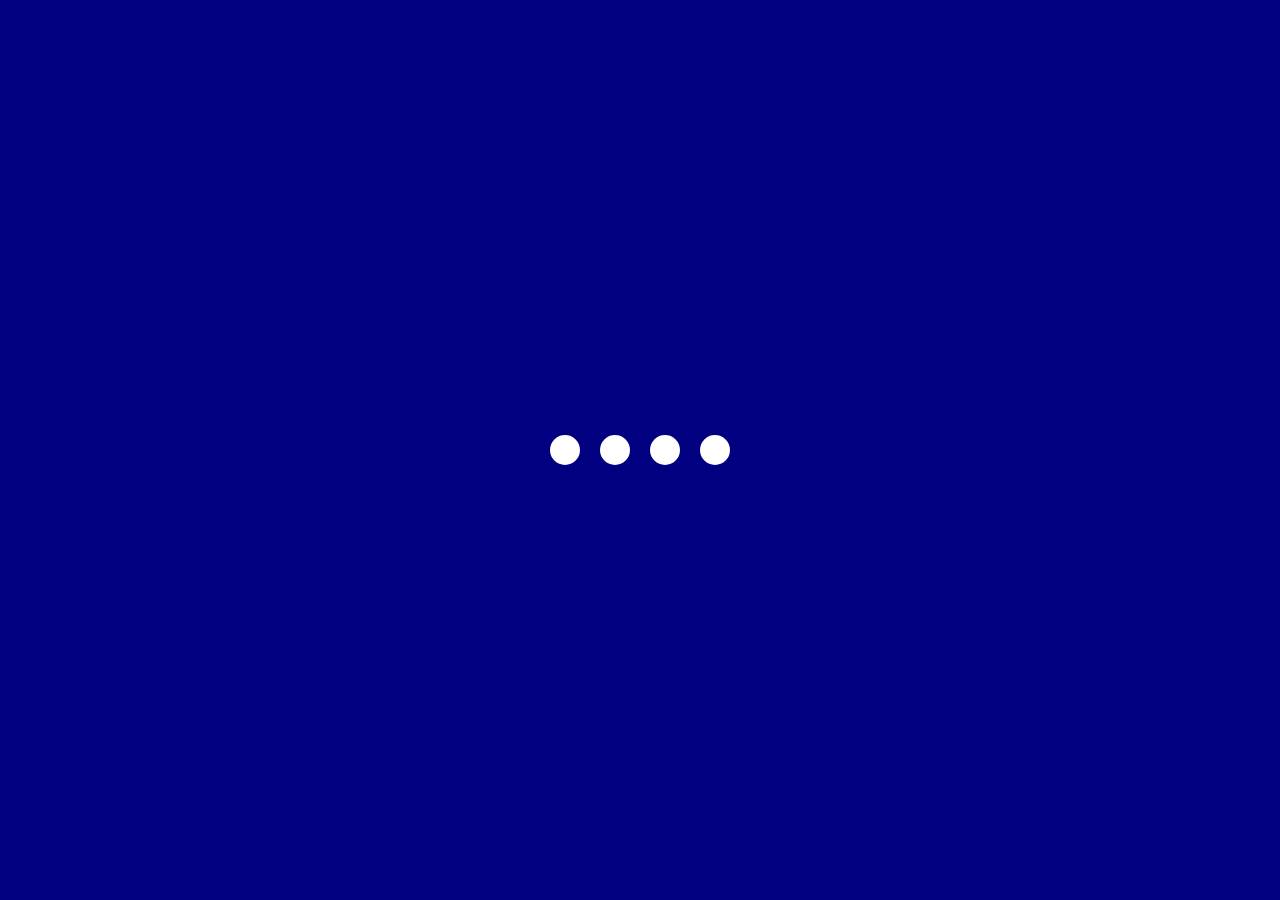
<file: Loading_animation/index.html>
<!DOCTYPE html>
<html lang="en">

<head>
    <meta charset="UTF-8">
    <meta name="viewport" content="width=device-width, initial-scale=1.0">
    <title>Loadig Animation</title>
    <link rel="stylesheet" href="style.css">
</head>

<body>
<section class="wrapper">
  <div class="loader">
    <div class="loading one"></div>
    <div class="loading two"></div>
    <div class="loading three"></div>
    <div class="loading four"></div>
  </div>
</section>

</body>

</html>
</file>
<file: Loading_animation/style.css>
* {
    margin: 0;
    padding: 0;
    box-sizing: border-box;
}

body {
    background: #000080;
}

.wrapper {
    display: flex;
    justify-content: center;
    align-items: center;
    min-height: 100vh;
}

.wrapper .loader {
    display: flex;
    justify-content: space-evenly;
    padding: 0 20px;
}

.loader .loading {
    background: #fff;
    width: 30px;
    height: 30px;
    border-radius: 50px;
    margin: 0 10px;
    animation: load 0.8s ease infinite;
}

.loader .loading.one{
    animation-delay: 0.3s;
}
.loader .loading.two{
    animation-delay: 0.4s;
}
.loader .loading.three{
    animation-delay: 0.5s;
}
.loader .loading.four{
    animation-delay: 0.6s;
}

/* Nombre corregido (minúscula para coincidir con la declaración) */
@keyframes load {
    0% {
        width: 30px;
        height: 30px;
    }
    50% {
        width: 20px;
        height: 20px;
    }
    100% {
        width: 30px;
        height: 30px;
    }
}
</file>
